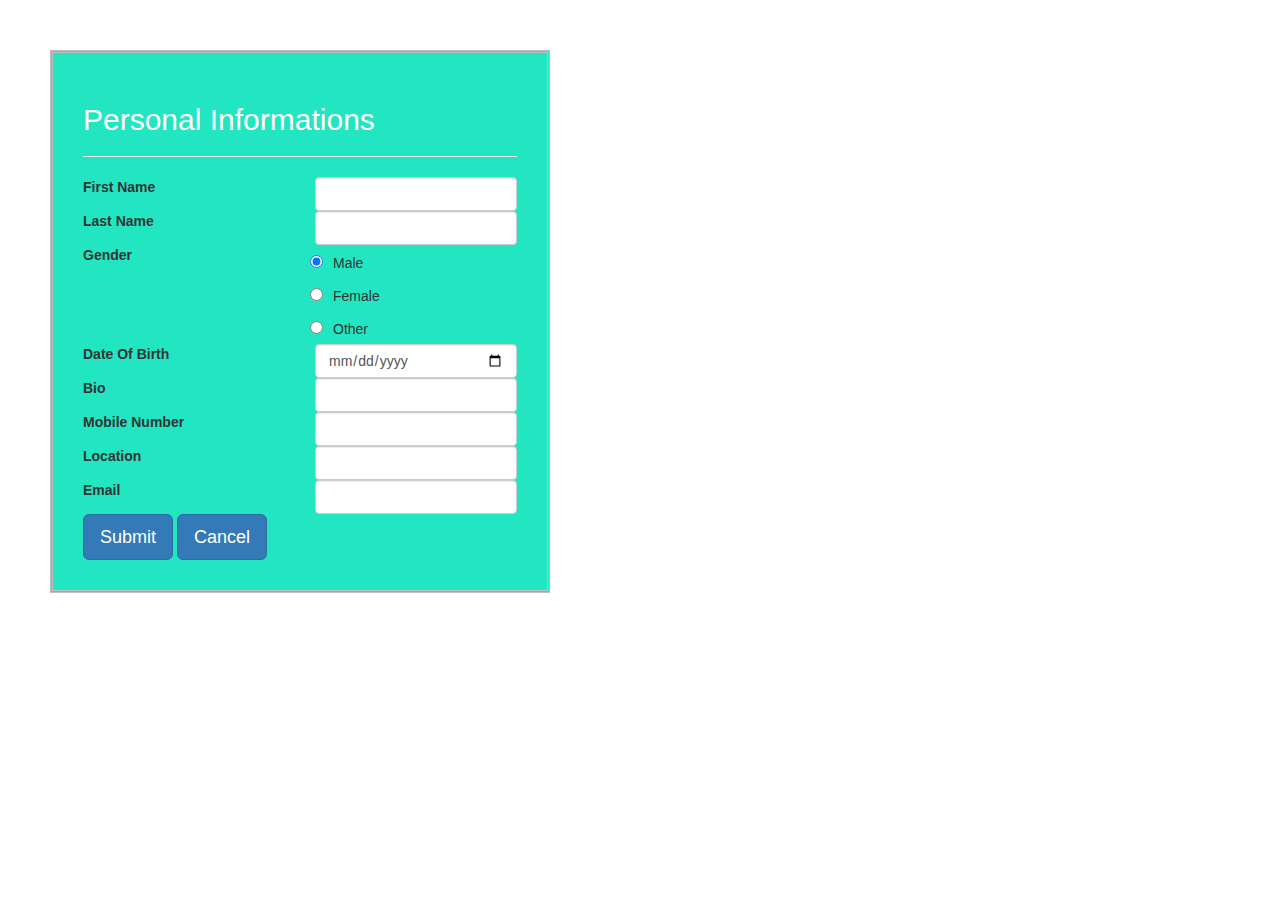
<file: Week-4/Profile-Page/index.html>
<!DOCTYPE html>
<html lang="en" dir="ltr">

<head>

  <meta charset="utf-8">
  <meta name="viewport" content="width=device-width, initial-scale=1">
  <link rel="stylesheet" href="https://maxcdn.bootstrapcdn.com/bootstrap/3.4.0/css/bootstrap.min.css">
  <link rel="stylesheet" href="https://cdnjs.cloudflare.com/ajax/libs/font-awesome/4.7.0/css/font-awesome.min.css">
  <link rel="icon" href="image\myntra-icon.png">
  <title>Online Shopping for Women,Men,Kids Fashion & Lifestyle-Myntra </title>
  <script src="https://ajax.googleapis.com/ajax/libs/jquery/3.4.1/jquery.min.js"></script>
  <script src="https://maxcdn.bootstrapcdn.com/bootstrap/3.4.0/js/bootstrap.min.js"></script>
  <link rel="stylesheet" type="text/css" href="stylesheet\style.css">
</head>

<body>
  <div id="personal" class="personal">

    <div class="card">
      <div class="card-head">
        <h2>Personal Informations</h2>
      </div>
      <hr>
      <div class="card-body">
        <div class="row">
          <div class="col-lg-6">
            <label>First Name</label>
          </div>
          <div class="col-lg-6">
            <input type="text" id="firstName" class="form-control" name="firstName" value="">
          </div>
        </div>
        <div class="row">
          <div class="col-lg-6">
            <label>Last Name</label>
          </div>
          <div class="col-lg-6">
            <input type="text" id="lastName" class="form-control" name="lastName" value="">
          </div>
        </div>
        <div class="row">
          <div class="col-lg-6">
            <label>Gender</label>
          </div>
          <div class="col-lg-6">
            <div class="row">
              <input type="radio" id="male" class="gender" name="gender" value="Male" checked>Male
            </div>
            <div class="row">
              <input type="radio" id="female" class="gender" name="gender" value="Female">Female
            </div>
            <div class="row">
              <input type="radio" id="other" class="gender" name="gender" value="Other">Other
            </div>
          </div>
        </div>
        <div class="row">
          <div class="col-lg-6">
            <label>Date Of Birth</label>
          </div>
          <div class="col-lg-6">
            <input type="date" id="dob" class="form-control" name="dob" value="">
          </div>
        </div>
        <div class="row">
          <div class="col-lg-6">
            <label>Bio</label>
          </div>
          <div class="col-lg-6">
            <input type="text" id="bio" class="form-control" name="bio" value="">
          </div>
        </div>
        <div class="row">
          <div class="col-lg-6">
            <label>Mobile Number</label>
          </div>
          <div class="col-lg-6">
            <input type="phone" id="phone" class="form-control" name="phone" value="">
          </div>
        </div>
        <div class="row">
          <div class="col-lg-6">
            <label>Location</label>
          </div>
          <div class="col-lg-6">
            <input type="text" id="location" class="form-control" name="location" value="">
          </div>
        </div>
        <div class="row">
          <div class="col-lg-6">
            <label>Email</label>
          </div>
          <div class="col-lg-6">
            <input type="email" id="email" class="form-control" name="email" value="">
          </div>
        </div>
        <button type="button" class="btn btn-primary btn-outline-secondary btn-lg" name="button" onclick="submit()">Submit</button>
        <button type="button" class="btn btn-primary btn-outline-secondary btn-lg" name="button" onclick="cancel()">Cancel</button>

      </div>

    </div>
  </div>
  </div>


  <div class="card primary" id="primaryinfo">
    <div class="card-head">
      <h2>Primary Informations</h2>
    </div>
    <hr>
    <div class="card-body">
      <form class="form-group">
        <div class="row">
          <div class="col-lg-6">
            <label>First Name</label>
          </div>
          <div class="col-lg-6">
            <p id="firstName1"></p>
          </div>
        </div>
        <div class="row">
          <div class="col-lg-6">
            <label>Last Name</label>
          </div>
          <div class="col-lg-6">
            <p id="lastName1"></p>
          </div>
        </div>
        <div class="row">
          <div class="col-lg-6">
            <label>Gender</label>
          </div>
          <div class="col-lg-6">
            <p id="gender1"></p>
          </div>
        </div>
        <div class="row">
          <div class="col-lg-6">
            <label>Date Of Birth</label>
          </div>
          <div class="col-lg-6">
            <p id="dob1"></p>
          </div>
        </div>
        <div class="row">
          <div class="col-lg-6">
            <label>Bio</label>
          </div>
          <div class="col-lg-6">
            <p id="bio1"></p>
          </div>
        </div>
        <div class="row">
          <div class="col-lg-6">
            <label>Mobile Number</label>
          </div>
          <div class="col-lg-6">

            <p id="phone1"></p>
          </div>
        </div>
        <div class="row">
          <div class="col-lg-6">
            <label>Location</label>
          </div>
          <div class="col-lg-6">
            <p id="location1"></p>
          </div>
        </div>
        <div class="row">
          <div class="col-lg-6">
            <label>Email</label>
          </div>
          <div class="col-lg-6">
            <p id="email1"></p>
          </div>
        </div>
        <button type="button" class="btn btn-info btn-lg" name="button" onclick="modify()">Edit</button>
    </div>
    </form>
  </div>
  </div>
  <script type="text/javascript">
    function submit() {

      var x = document.getElementById("primaryinfo");
      var y = document.getElementById("personal");
      var gender1;
      x.style.display = "block";
      y.style.display = "none";

      if((document.getElementById("firstName").value==null) || (document.getElementById("firstName").value==""))
      {
        alert("Plese Enter your Name");
      }
      if((document.getElementById("lastName").value==null) || (document.getElementById("lastName").value==""))
      {
        alert("Plese Enter your Last Name");
      }
      if((document.getElementById("dob").value==null) || (document.getElementById("dob").value==""))
      {
        alert("Plese Enter your dob");
      }
      if((document.getElementById("bio").value==null) || (document.getElementById("bio").value==""))
      {
        alert("Plese Enter your Bio");
      }
      if((document.getElementById("phone").value==null) || (document.getElementById("phone").value==""))
      {
        alert("Plese Enter your phone no");
      }
      if((document.getElementById("location").value==null) || (document.getElementById("location").value==""))
      {
        alert("Plese Enter your location");
      }
      if((document.getElementById("email").value==null) || (document.getElementById("email").value==""))
      {
        alert("Plese Enter your email");
      }

      document.getElementById("firstName1").innerHTML = document.getElementById("firstName").value;
      document.getElementById("lastName1").innerHTML = document.getElementById("lastName").value;
      document.getElementById("dob1").innerHTML = document.getElementById("dob").value;
      document.getElementById("bio1").innerHTML = document.getElementById("bio").value;
      document.getElementById("phone1").innerHTML = document.getElementById("phone").value;
      document.getElementById("location1").innerHTML = document.getElementById("location").value;
      document.getElementById("email1").innerHTML = document.getElementById("email").value;
      if (document.getElementById('male').checked) {
        gender1 = document.getElementById('male').value;
        document.getElementById('gender1').innerHTML = gender1;

      }
      else if (document.getElementById('female').checked) {
        gender1 = document.getElementById('female').value;
        document.getElementById('gender1').innerHTML = gender1;

      }
      else if (document.getElementById('other').checked) {
        gender1 = document.getElementById('other').value;
        document.getElementById('gender1').innerHTML = gender1;

      }

    }

    function modify() {
      var x = document.getElementById("primaryinfo");
      var y = document.getElementById("personal");
      x.style.display = "none";
      y.style.display = "block";
    }
    function cancel()
    {
      var x = document.getElementById("primaryinfo");
      var y = document.getElementById("personal");
      x.style.display = "block";
      y.style.display = "none";
    }

  </script>
</body>

</html>
</file>
